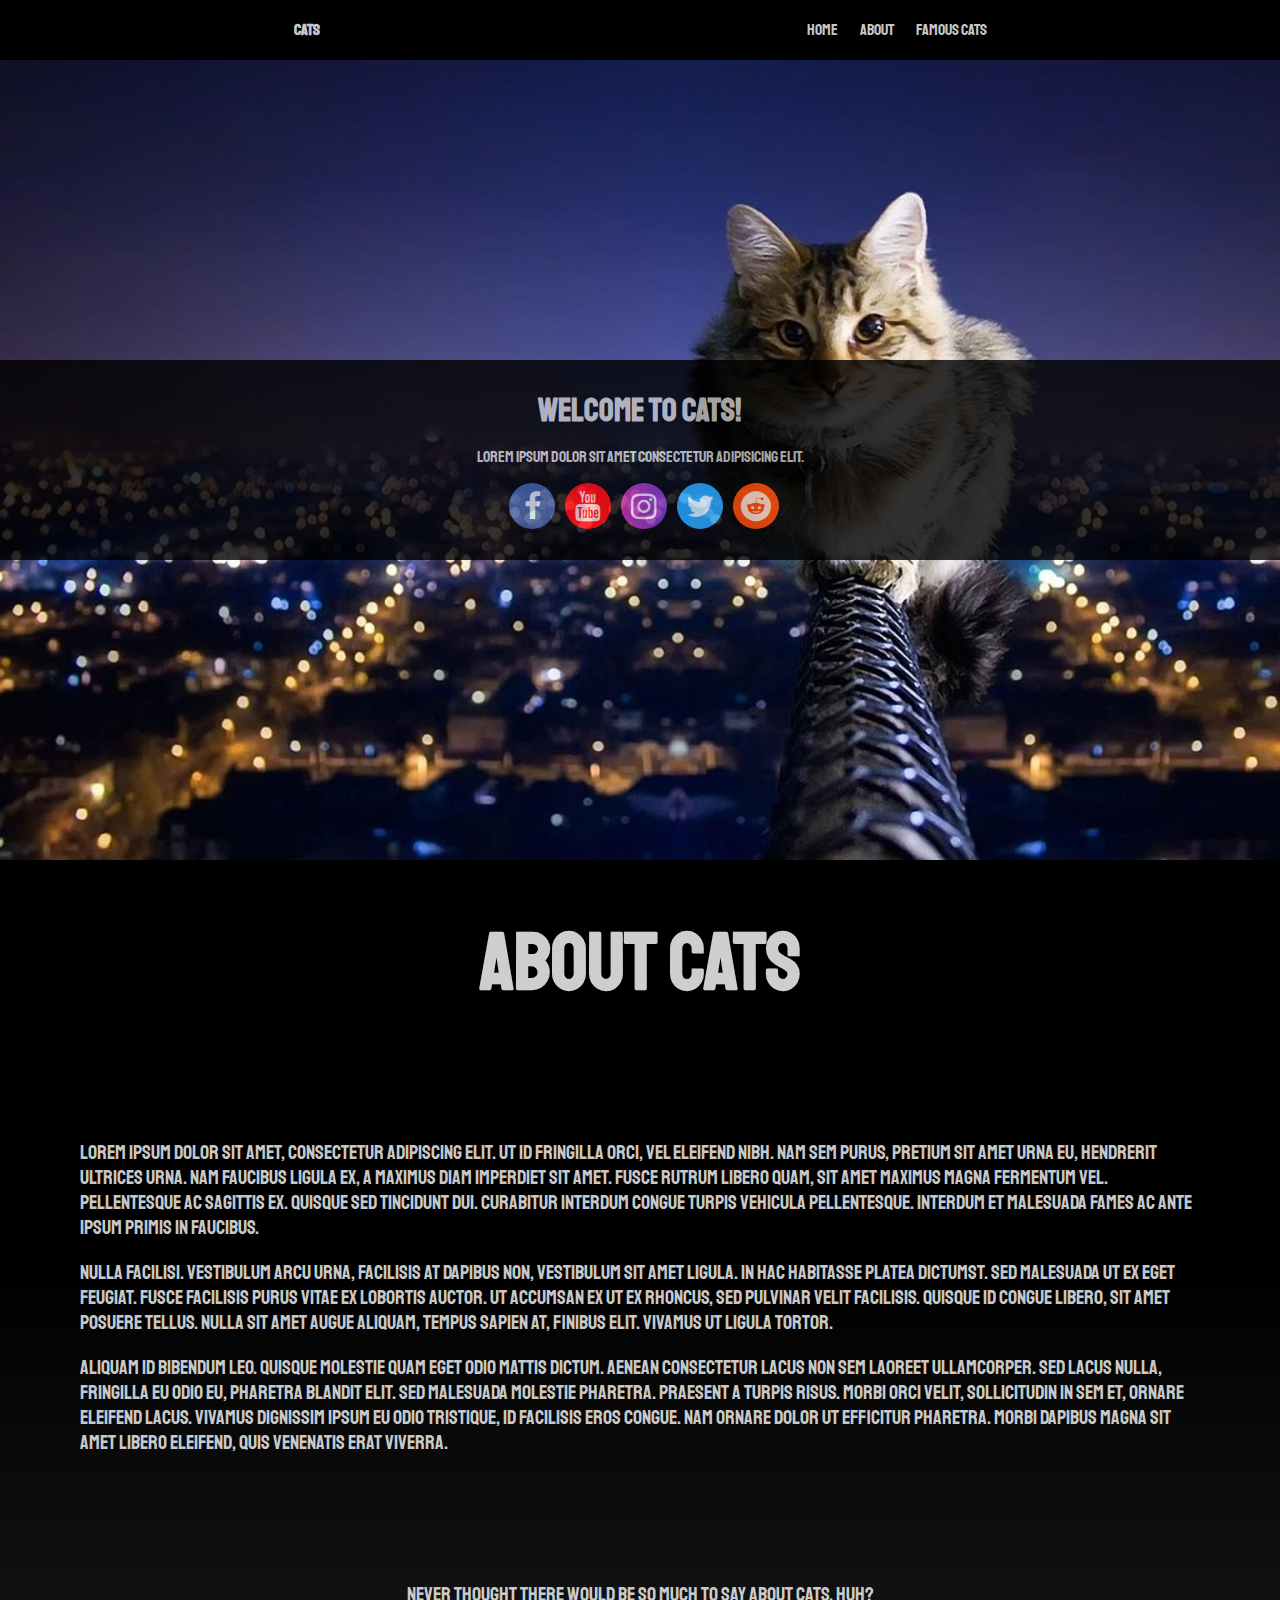
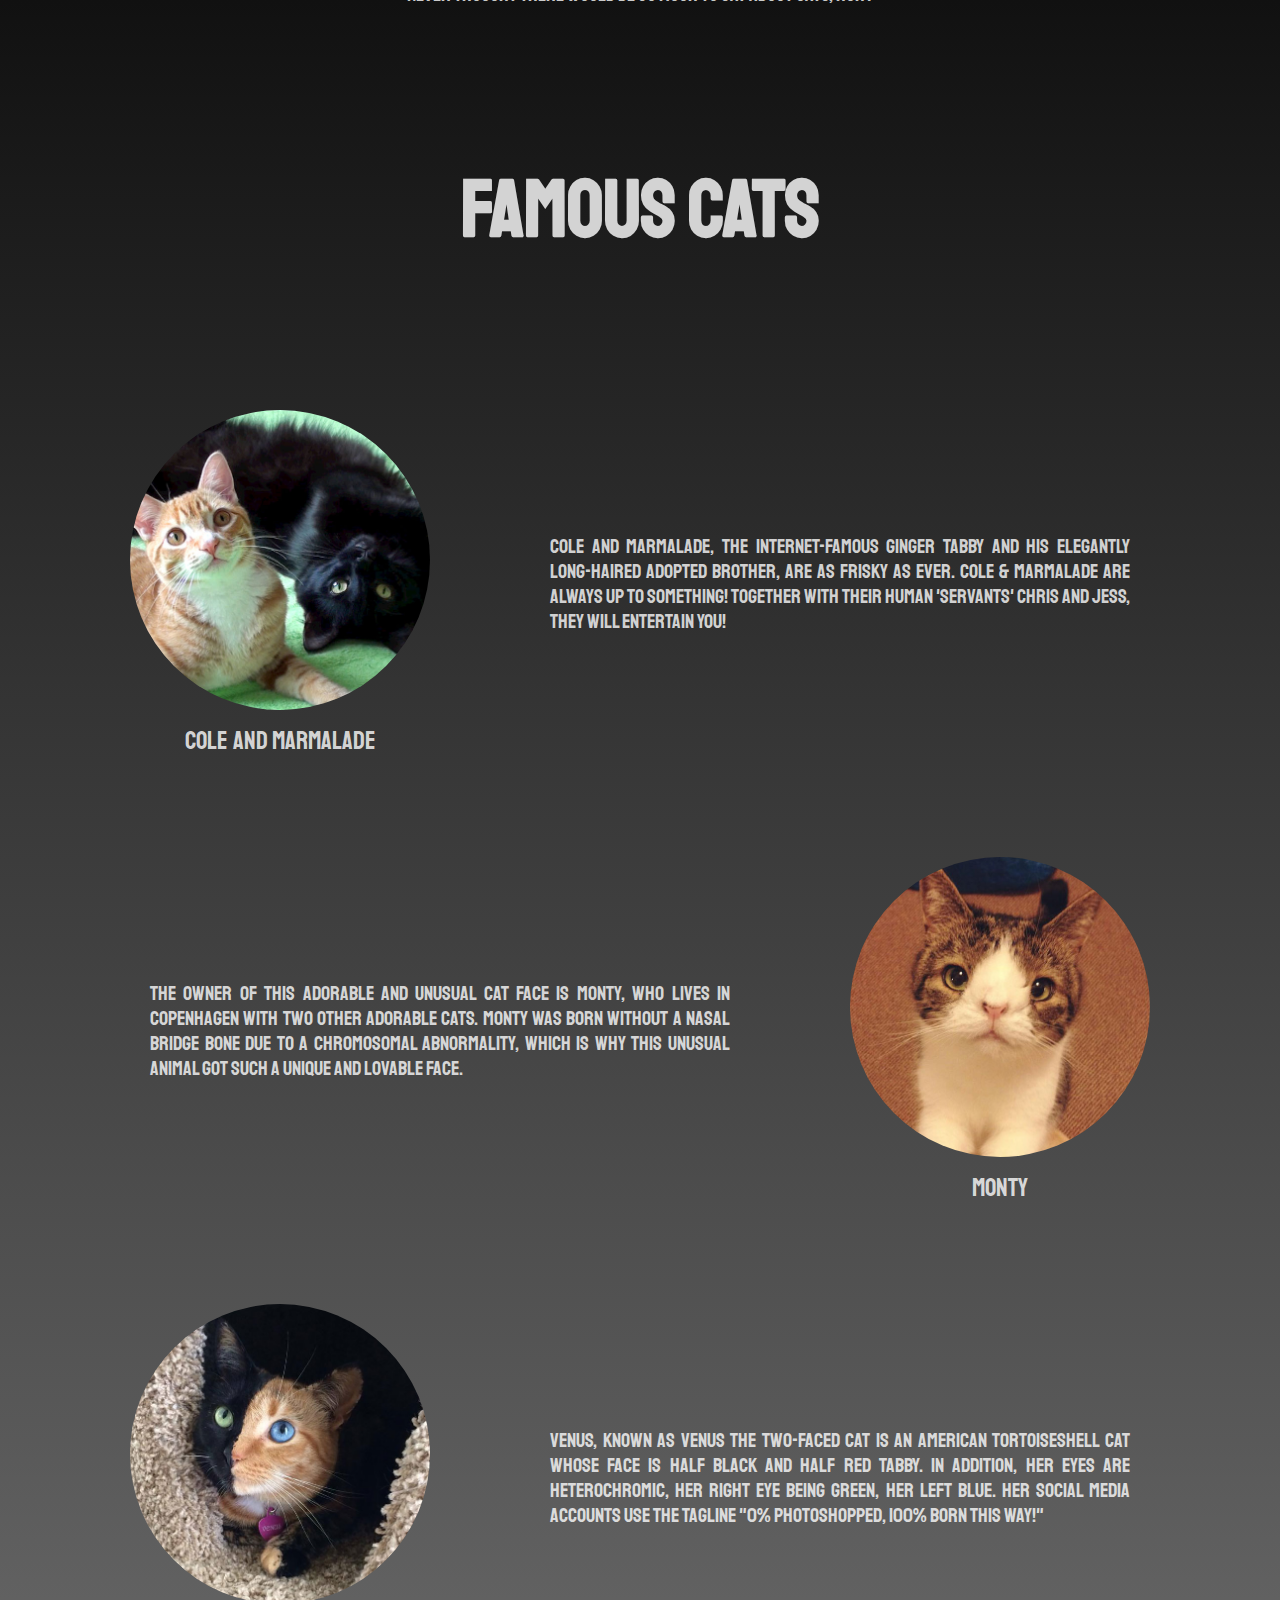
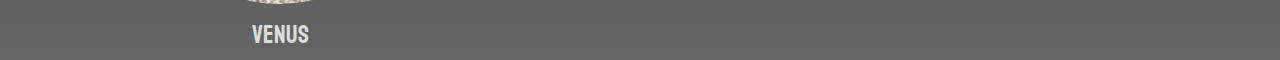
<file: index.html>
<!DOCTYPE html>
<html lang="en">
  <head>
    <!-- Website Title -->
    <title>Cat</title>
    <!-- CSS Stylesheet -->
    <link type="text/css" rel="stylesheet" href="./style/style.css" />
    <!-- Google Fonts -->
    <link rel="preconnect" href="https://fonts.gstatic.com" />
    <link
      href="https://fonts.googleapis.com/css2?family=Staatliches&display=swap"
      rel="stylesheet"
    />
    <!-- Social Icons -->
    <link
      rel="stylesheet"
      href="https://cdnjs.cloudflare.com/ajax/libs/font-awesome/4.7.0/css/font-awesome.min.css"
    />
  </head>

  <body>
    <!-- Navigation Bar -->
    <nav>
      <div class="container">
        <!-- Nav Logo -->
        <div class="nav_logo">
          <h4>Cats</h4>
        </div>

        <!-- Nav Links -->
        <ul class="nav_links">
          <li><a href="#home">Home</a></li>
          <li><a href="#about">About</a></li>
          <li><a href="#famousCats">Famous Cats</a></li>
        </ul>
      </div>
    </nav>

    <!-- Home Section -->
    <section class="home_section" id="home">
      <div class="container">
        <div class="home_backBlock">
          <!-- Home Header -->
          <div class="home_header">
            <h1>welcome to cats!</h1>
            <p>Lorem ipsum dolor sit amet consectetur adipisicing elit.</p>
          </div>
          <!-- Home Social Icons -->
          <div class="home_icons">
            <a href="#" class="fa fa-facebook icon"></a>
            <a href="#" class="fa fa-youtube icon"></a>
            <a href="#" class="fa fa-instagram icon"></a>
            <a href="#" class="fa fa-twitter icon"></a>
            <a href="#" class="fa fa-reddit icon"></a>
          </div>
        </div>
      </div>
    </section>

    <!-- About Section -->
    <section class="about_section" id="about">
      <div class="container">
        <!-- About Header -->
        <div class="about_header">
          <h1>About Cats</h1>
        </div>
        <!-- About Info -->
        <div class="about_info">
          <p>
            Lorem ipsum dolor sit amet, consectetur adipiscing elit. Ut id
            fringilla orci, vel eleifend nibh. Nam sem purus, pretium sit amet
            urna eu, hendrerit ultrices urna. Nam faucibus ligula ex, a maximus
            diam imperdiet sit amet. Fusce rutrum libero quam, sit amet maximus
            magna fermentum vel. Pellentesque ac sagittis ex. Quisque sed
            tincidunt dui. Curabitur interdum congue turpis vehicula
            pellentesque. Interdum et malesuada fames ac ante ipsum primis in
            faucibus.
          </p>
          <p>
            Nulla facilisi. Vestibulum arcu urna, facilisis at dapibus non,
            vestibulum sit amet ligula. In hac habitasse platea dictumst. Sed
            malesuada ut ex eget feugiat. Fusce facilisis purus vitae ex
            lobortis auctor. Ut accumsan ex ut ex rhoncus, sed pulvinar velit
            facilisis. Quisque id congue libero, sit amet posuere tellus. Nulla
            sit amet augue aliquam, tempus sapien at, finibus elit. Vivamus ut
            ligula tortor.
          </p>
          <p>
            Aliquam id bibendum leo. Quisque molestie quam eget odio mattis
            dictum. Aenean consectetur lacus non sem laoreet ullamcorper. Sed
            lacus nulla, fringilla eu odio eu, pharetra blandit elit. Sed
            malesuada molestie pharetra. Praesent a turpis risus. Morbi orci
            velit, sollicitudin in sem et, ornare eleifend lacus. Vivamus
            dignissim ipsum eu odio tristique, id facilisis eros congue. Nam
            ornare dolor ut efficitur pharetra. Morbi dapibus magna sit amet
            libero eleifend, quis venenatis erat viverra.
          </p>
        </div>
        <!-- About Footer -->
        <div class="about_footer">
          Never thought there would be so much to say about cats, huh?
        </div>
      </div>
    </section>

    <!-- Famous Cats Section -->
    <section class="famousCats_section" id="famousCats">
      <div class="container">
        <!-- Famous Cats Header -->
        <div class="famousCats_header">
          <h1>Famous Cats</h1>
        </div>
        <div class="famousCats_content">
          <div class="famousCats_content-1 flex">
            <div class="famousCats_content-1_image">
              <img src="./img/cole-and-marmalade.jpg" alt="Cole & Marmalade" />
              <div class="famousCats_content-1_caption">Cole and Marmalade</div>
            </div>
            <div class="famousCats_content-1_description">
              Cole and Marmalade, the internet-famous ginger tabby and his
              elegantly long-haired adopted brother, are as frisky as ever. Cole
              & Marmalade are always up to something! Together with their human
              'servants' Chris and Jess, they will entertain you!
            </div>
          </div>

          <div class="famousCats_content-2 flex">
            <div class="famousCats_content-2_image">
              <img src="./img/monty.jpg" alt="Monty" />
              <div class="famousCats_content-2_caption">Monty</div>
            </div>
            <div class="famousCats_content-2_description">
              The owner of this adorable and unusual cat face is Monty, who
              lives in Copenhagen with two other adorable cats. Monty was born
              without a nasal bridge bone due to a chromosomal abnormality,
              which is why this unusual animal got such a unique and lovable
              face.
            </div>
          </div>

          <div class="famousCats_content-3 flex">
            <div class="famousCats_content-3_image">
              <img src="./img/venus.jpg" alt="Venus" />
              <div class="famousCats_content-3_caption">Venus</div>
            </div>
            <div class="famousCats_content-3_description">
              Venus, known as Venus the Two-Faced Cat is an American
              tortoiseshell cat whose face is half black and half red tabby. In
              addition, her eyes are heterochromic, her right eye being green,
              her left blue. Her social media accounts use the tagline "0%
              photoshopped, 100% born this way!"
            </div>
          </div>
        </div>
        <div class="famousCats_footer"></div>
      </div>
    </section>
  </body>
</html>
</file>
<file: style/style.css>
/* General App CSS */
html {
  font-family: "Staatliches", cursive;
  color: rgba(255, 255, 255, 0.808);
  padding: 0px;
  scroll-behavior: smooth;
}

body {
  background-image: url(../img/cat-background.jpg);
  background-size: cover;
  background-repeat: no-repeat;
  background-attachment: fixed;
  width: 100%;
  margin: 0%;
}

h1 {
  margin: 0px;
}

.container {
  display: flex;
  height: 100%;
  padding: 0 80px 0 80px;
}

.flex {
  display: flex;
}

/* Navigation Bar CSS */
nav {
  position: fixed;
  top: 0;
  background-color: black;
  height: 60px;
  width: 100%;
  z-index: 1;
}

.nav_logo,
.nav_links,
.nav_links > li {
  display: inline-block;
}

nav > .container {
  display: flex;
  justify-content: space-around;
  align-items: center;
}

nav > div > .nav_links {
  list-style: none;
  text-align: center;
}

.nav_links > li > a {
  text-decoration: inherit;
  color: inherit;
  padding-left: 20px;
}

/* General Section CSS */

/* Home Section CSS */
.home_section {
  height: 800px;
  padding-top: 60px;
}

.home_section > .container {
  display: flex;
  padding: 0;
  height: 100%;
  align-items: center;
  justify-content: center;
}

.home_backBlock {
  display: flex;
  background-color: black;
  flex-direction: column;
  justify-content: center;
  align-items: center;
  height: 200px;
  width: 100%;
  opacity: 80%;
}

.home_header,
.home_icons {
  text-align: center;
}

/* Social Media Icons CSS */
.home_icons > a {
  border-radius: 50%;
  height: 1em;
  width: 1em;
  padding: 8px;
  margin-left: 8px;
  font-size: 30px;
  text-decoration: inherit;
  color: inherit;
}

.home_icons > a:hover {
  opacity: 80%;
}

.fa-facebook {
  background: rgb(59, 89, 152);
}

.fa-youtube {
  background: rgb(255, 0, 0);
}

.fa-instagram {
  background: linear-gradient(
    90deg,
    rgba(195, 42, 163, 1) 0%,
    rgba(114, 50, 189, 1) 100%
  );
}

.fa-twitter {
  background-color: rgb(29, 161, 242);
}

.fa-reddit {
  background-color: rgb(255, 69, 0);
}

/* About Section CSS */
.about_section {
  background: linear-gradient(
    180deg,
    rgba(0, 0, 0, 1) 50%,
    rgba(20, 20, 20, 1) 100%
  );
  height: 800px;
  overflow: hidden;
}

.about_section > .container {
  flex-direction: column;
  align-items: center;
  justify-content: space-around;
}

.about_header {
  font-size: 40px;
}

.about_info,
.about_footer {
  font-size: 20px;
}

/* Famous Cats Section CSS */
.famousCats_section {
  background: linear-gradient(
    180deg,
    rgba(20, 20, 20, 1) 0%,
    rgba(100, 100, 100, 1) 100%
  );
  height: 1600px;
  overflow: hidden;
}

.famousCats_section > .container {
  flex-direction: column;
  align-items: center;
  justify-content: space-around;
}

.famousCats_header {
  font-size: 40px;
  margin: 100px;
}

.famousCats_content {
  width: 100%;
}

.famousCats_content-1,
.famousCats_content-3 {
  flex-direction: row;
  align-items: center;
  justify-content: space-between;
}

.famousCats_content-2 {
  flex-direction: row-reverse;
  align-items: center;
  justify-content: space-between;
}

.famousCats_content-1_image > img,
.famousCats_content-2_image > img,
.famousCats_content-3_image > img {
  border-radius: 50%;
  width: 300px;
}

.famousCats_content-1_image,
.famousCats_content-2_image,
.famousCats_content-3_image {
  margin: 50px;
}

.famousCats_content-1_caption,
.famousCats_content-2_caption,
.famousCats_content-3_caption {
  margin-top: 10px;
  text-align: center;
  font-size: 25px;
}

.famousCats_content-1_description,
.famousCats_content-2_description,
.famousCats_content-3_description {
  text-align: justify;
  margin: 70px;
  width: 6 0%;
  font-size: 20px;
}
</file>
